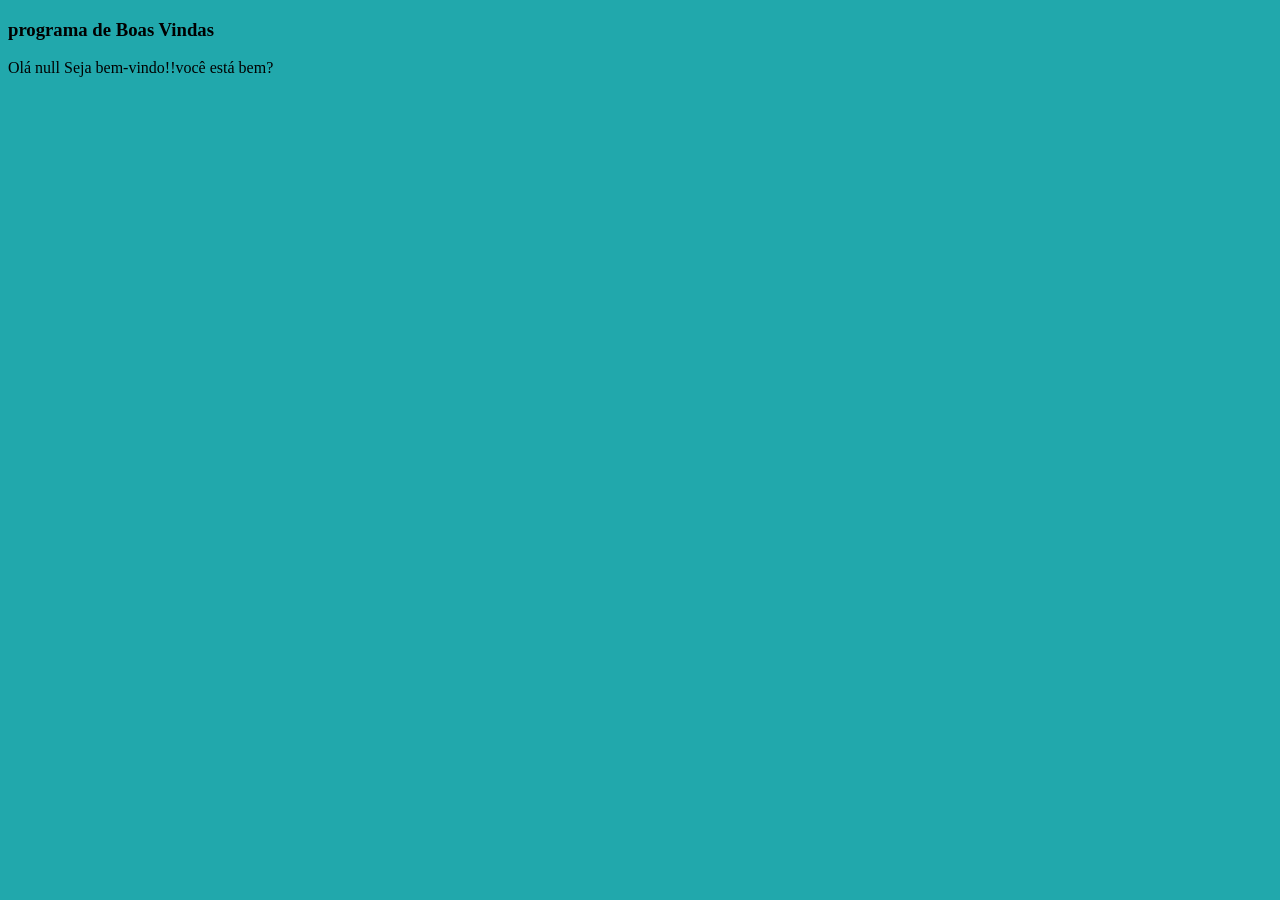
<file: atv_1/index.html>
<!DOCTYPE html>
<html lang="en">
<head>
    <meta http-equiv="Content type" content="text.html; charset=UTF-8">
    <meta charset="UTF-8">
    <title>Document</title>
    <link rel="stylesheet" href="style.css">
</head>
<body>
   <h3>programa de Boas Vindas</h3>
   <script language="javascript">

    var js_nome;

    js_nome = window.prompt('Entre com seu nome: ' , 'Digite seu nome nesta caixa');

    document.write('Olá '+ js_nome + ' Seja bem-vindo!!')
    document.write ('você está bem?')
</script>    
</body>
</html>
</file>
<file: atv_1/style.css>
body{
    background-color: rgb(33, 168, 172);
}
</file>
